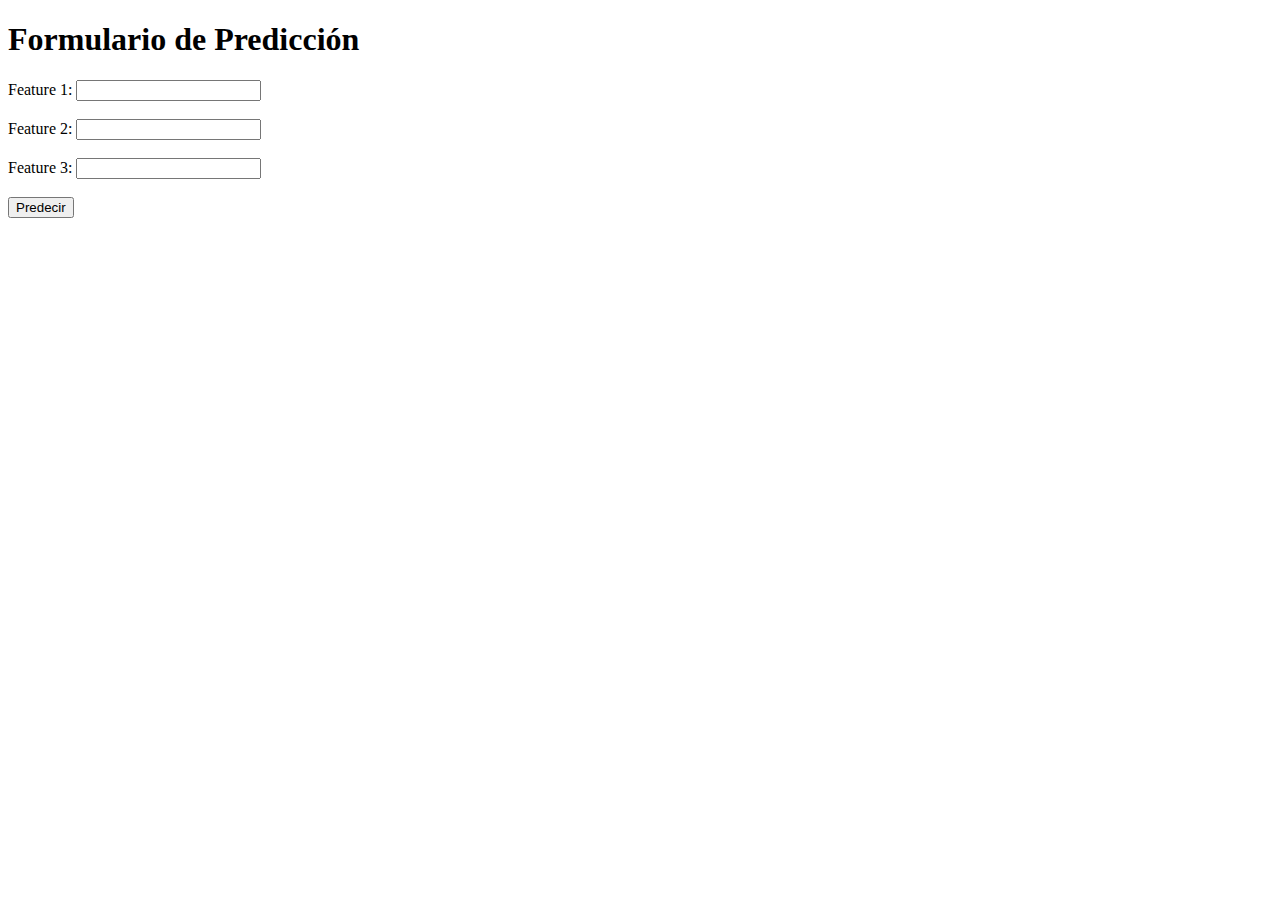
<file: index.html>
<!DOCTYPE html>
<html lang="en">
<head>
    <meta charset="UTF-8">
    <meta name="viewport" content="width=device-width, initial-scale=1.0">
    <title>Predicción ML</title>
</head>
<body>
    <h1>Formulario de Predicción</h1>
    <form action="/grafpred" method="POST">
        <label for="feature1">Feature 1:</label>
        <input type="number" id="feature1" name="feature1" required><br><br>
    
        <label for="feature2">Feature 2:</label>
        <input type="number" id="feature2" name="feature2" required><br><br>
    
        <label for="feature3">Feature 3:</label>
        <input type="number" id="feature3" name="feature3" required><br><br>
    
    
        <button type="submit">Predecir</button>
    </form>
    
</body>
</html>
</file>
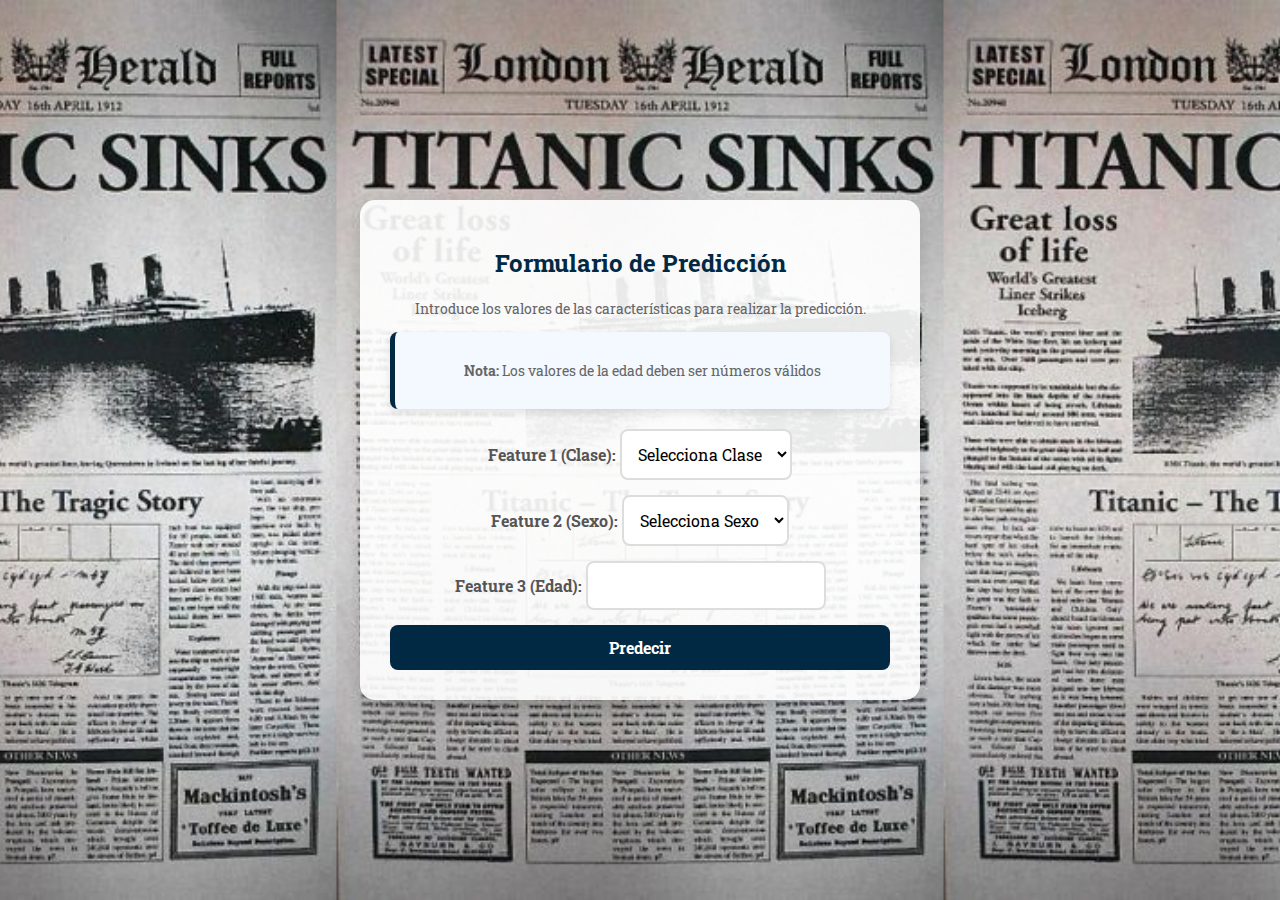
<file: templates/index.html>
<!DOCTYPE html>
<html lang="en">
<head>
    <meta charset="UTF-8">
    <meta name="viewport" content="width=device-width, initial-scale=1.0">
    <link rel="preconnect" href="https://fonts.googleapis.com">
    <link rel="preconnect" href="https://fonts.gstatic.com" crossorigin>
    <link href="https://fonts.googleapis.com/css2?family=Roboto+Slab:wght@100..900&display=swap" rel="stylesheet">
    <title>Predicción ML</title>
    <link rel="stylesheet" href="../static/styles.css">
</head>
<body>
    <div class="container">
        <h1>Formulario de Predicción</h1>
        <p>Introduce los valores de las características para realizar la predicción.</p>
        
        <div class="decorative-box">
            <p><strong>Nota:</strong> Los valores de la edad deben ser números válidos</p>
        </div>

        <form action="/predict" method="POST">
            <div>
                <label for="feature1">Feature 1 (Clase):</label>
                <select name="feature1" id="feature1">
                    <option value="" selected>Selecciona Clase</option>
                    <option value="1">Primera clase</option>
                    <option value="2">Segunda clase</option>
                    <option value="3">Tercera clase</option>
                </select>
            </div>
            <div>
                <label for="feature2">Feature 2 (Sexo):</label>
                <select name="feature2" id="feature2">
                    <option value="" selected>Selecciona Sexo</option>
                    <option value="0">Hombre</option>
                    <option value="1">Mujer</option>
                </select>
            </div>
            <div>
                <label for="feature3">Feature 3 (Edad):</label>
                <input type="number" id="feature3" name="feature3" required>
            </div>
            <button type="submit">Predecir</button>
        </form>
    </div>
</body>
</html>
</file>
<file: static/styles.css>
/* Estilo general */
        body {
            font-family: 'Roboto Slab', serif;
            background-image:url('/static/fondo.jpg');
            background-size: contain;
            background-position: center;
            background-attachment: fixed;
            color: #444;
            margin: 0;
            padding: 0;
            display: flex;
            justify-content: center;
            align-items: center;
            min-height: 100vh;
        }
        select, select option {
            font-family: 'Roboto Slab', serif;
        }
        input {
            font-family: 'Roboto Slab', serif;
        }
        button {
            font-family: 'Roboto Slab', serif;
        }

        /* Contenedor principal */
        .container {
            background-color: rgba(255, 255, 255, 0.9); /* Fondo blanco semitransparente */
            padding: 30px;
            border-radius: 15px;
            box-shadow: 0 8px 20px rgba(0, 0, 0, 0.2);
            max-width: 500px;
            width: 100%;
            text-align: center;
        }

        /* Títulos */
        h1 {
            font-size: 24px;
            color: #012944;
            margin-bottom: 20px;
        }

        p {
            color: #666;
            font-size: 14px;
        }

        /* Formulario */
        form {
            display: flex;
            flex-direction: column;
            gap: 15px;
        }

        label {
            font-size: 16px;
            font-weight: bold;
            text-align: left;
            color: #555;
            margin-bottom: 5px;
        }

        input[type="number"], select {
            padding: 12px;
            border: 2px solid #ddd;
            border-radius: 8px;
            font-size: 16px;
            transition: border-color 0.3s ease;
            outline: none;
            background-color: #fff;
        }

        input[type="number"]:focus, select:focus {
            border-color: #007acc;
        }

        /* Botón */
        button {
            background: linear-gradient(135deg, #012944, #012944);
            color: #fff;
            border: none;
            padding: 12px;
            font-size: 16px;
            border-radius: 8px;
            cursor: pointer;
            font-weight: bold;
            transition: background 0.3s ease;
        }

        button:hover {
            background: linear-gradient(135deg, #012944, #012944);
        }

        /* Caja decorativa */
        .decorative-box {
            background: #f3f9ff;
            border-left: 5px solid #012944;
            padding: 15px;
            margin-bottom: 20px;
            border-radius: 8px;
            box-shadow: 0 4px 8px rgba(0, 0, 0, 0.1);
        }
        .img-container{
            height: 450px;
            width: 600;
            contain: content;
        }
        .img-container img {
            width: 100%;
            height: 100%;
        }
</file>
